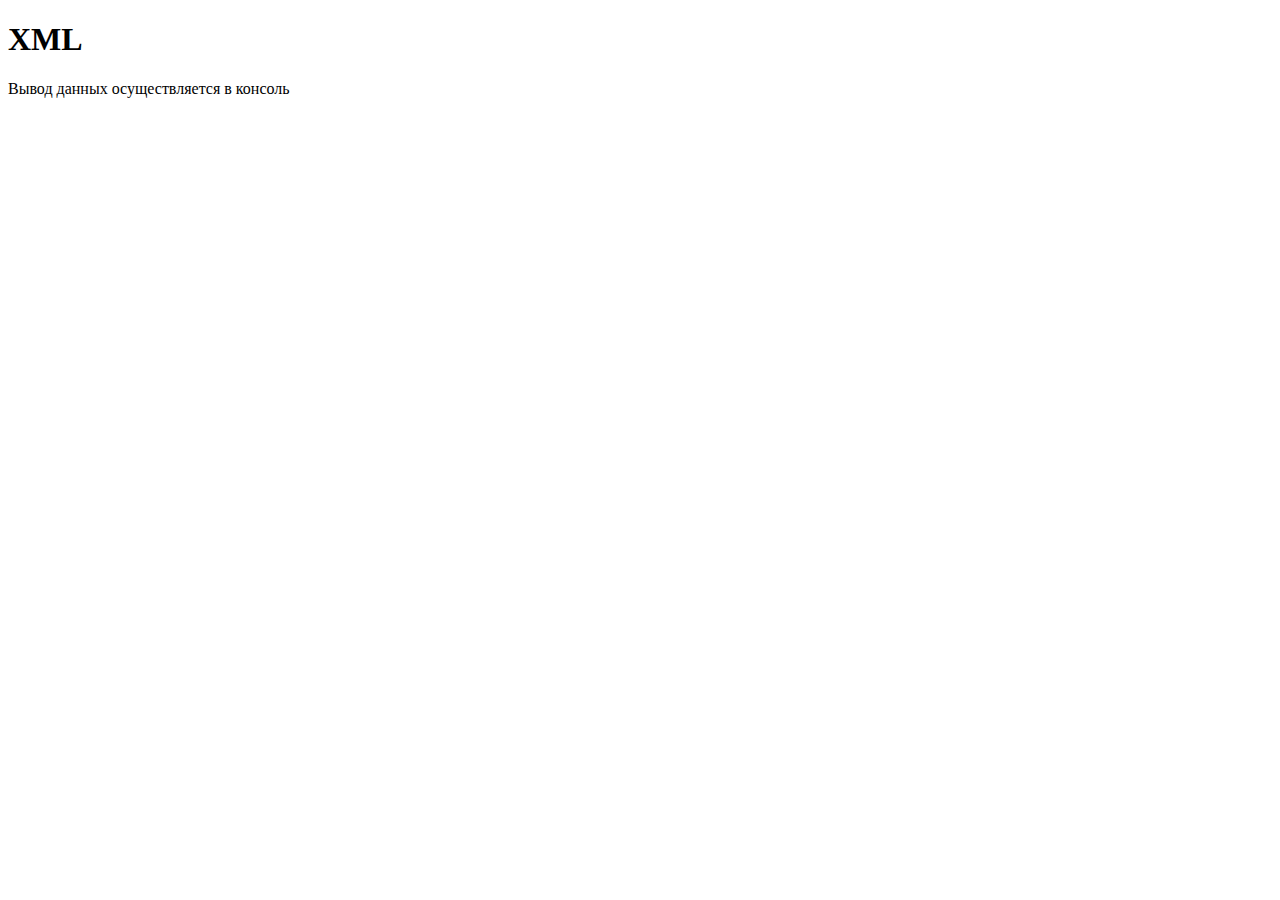
<file: HW9_1/index.html>
<!DOCTYPE html>
<html lang="en">
<head>
    <meta charset="UTF-8">
    <meta http-equiv="X-UA-Compatible" content="IE=edge">
    <meta name="viewport" content="width=device-width, initial-scale=1.0">
    <!-- <link rel="stylesheet" href="stylesheet.css"> -->
    <script src="script.js"></script>
    <title>Document</title>
</head>
<body>
    <main>

      <h1>XML</h1>

      Вывод данных осуществляется в консоль
      
      <!-- <h3>Вспомогательные ресурсы</h3>
      <ul>
        <li>
          <a href="https://developer.mozilla.org/ru/docs/Web/API/DOMParser">DOMParser - класс для парсинга XML</a>
        </li>
        <li>
          <a href="https://developer.mozilla.org/ru/docs/Web/API/Document/querySelector">element.querySelector - один из методов поиска элемента в DOM дереве</a>
        </li>
        <li>
          <a href="https://developer.mozilla.org/ru/docs/Web/API/Element/getAttribute">element.getAttribute - получение атрибуты у DOM элемента</a>
        </li>
        <li>
          <a href="https://developer.mozilla.org/ru/docs/Web/API/Node/textContent">element.textContent - получение текстового содержимого</a>
        </li>
      </ul> -->

      </main>
</body>
</html>
</file>
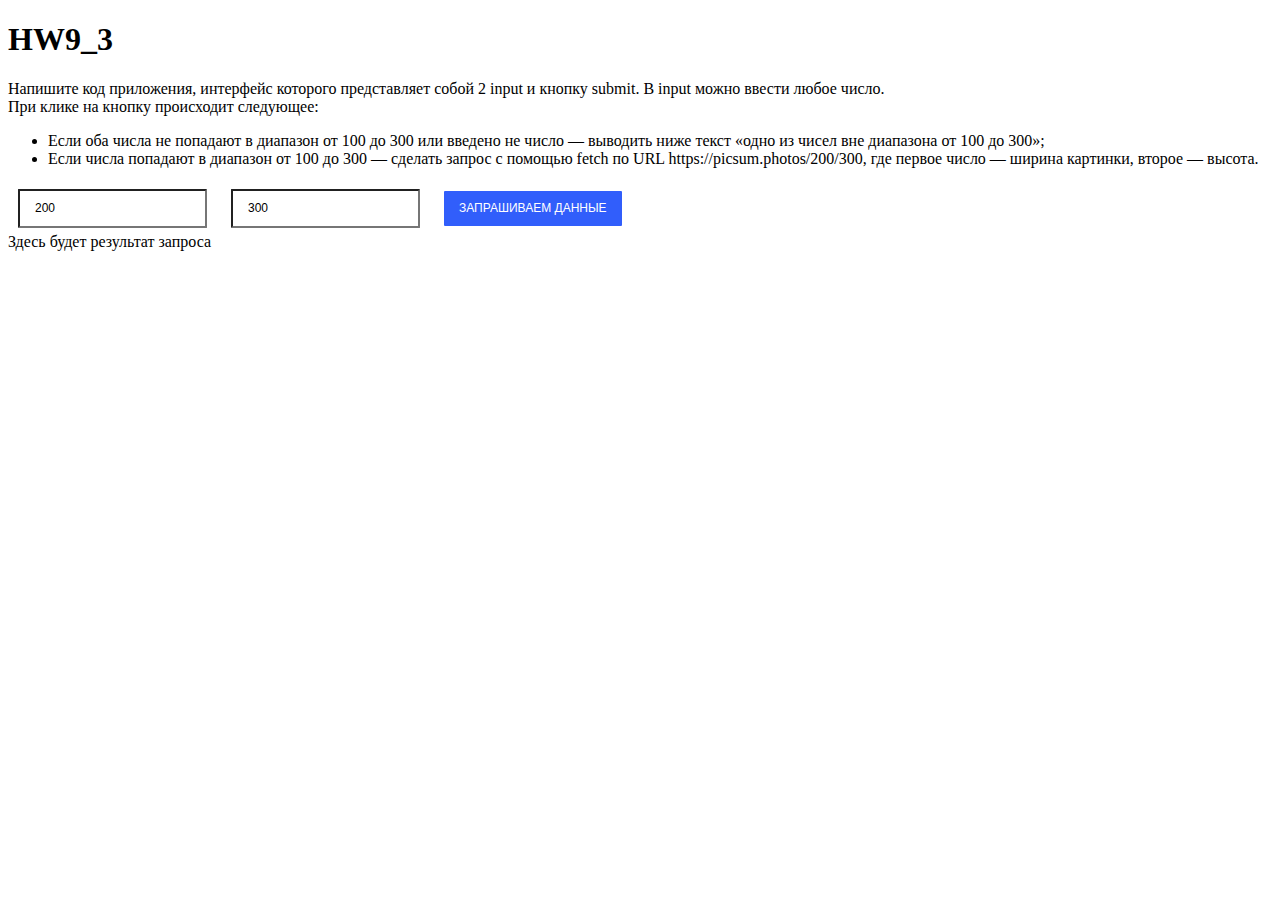
<file: HW9_3/index.html>
<!DOCTYPE html>
<html lang="en">

<head>
  <meta charset="UTF-8">
  <meta http-equiv="X-UA-Compatible" content="IE=edge">
  <meta name="viewport" content="width=device-width, initial-scale=1.0">
  <link rel="stylesheet" href="stylesheet.css">
  <!-- <script src="script.js"></script> -->
  <title>Document</title>
</head>

<body>

<h1>HW9_3</h1>

<p>
  <div>Напишите код приложения, интерфейс которого представляет собой 2 input и кнопку submit. В input можно ввести любое число.</div>

При клике на кнопку происходит следующее:
<ul>
<li>Если оба числа не попадают в диапазон от 100 до 300 или введено не число — выводить ниже текст «одно из чисел вне диапазона от 100 до 300»;
<li>Если числа попадают в диапазон от 100 до 300 — сделать запрос c помощью fetch по URL https://picsum.photos/200/300, где первое число — ширина картинки, второе — высота.
  </ul>
  
<!--   <div>Механизм работы приложения</div>
  <ol>
    <li>Создаем функцию <em>useRequest</em>, которая будет осуществлять запрос</li>
    <li>Создаем функцию <em>displayResult</em> для сборки карточек и вставки на страницу</li>
    <li>Ищем элементы кнопки и блока с результатом</li>
    <li>Вешаем обработчик <em>click</em> на кнопку, который делает запрос с помощью функции <em>useRequest</em>, результат запроса выводит на страницу с помощью функции <em>displayResult</em></li>
  </ol>
<ol>
<li>Если число не попадает в диапазон от 1 до 10 — выводить ниже текст «число вне диапазона от 1 до 10».</li>
<li>Если число попадает в диапазон от 1 до 10 — сделать запрос c помощью XHR по URL https://picsum.photos/v2/list?limit=10, где get-параметр limit — это введённое число.</li>
</ol> -->
</p>

<!-- A basic input -->
<input class="input j-input-1" type="text" name="input1" value="200" onfocus="this.value=''" placeholder="Type here width">
<input class="input j-input-2" type="text" name="input2" value="300" onfocus="this.value=''" placeholder="Type here height">

<button class="btn j-btn-request">Запрашиваем данные</button>

<div class="result j-result">Здесь будет результат запроса</div></br>
<!-- <div class="imgjs j-img" src="https://picsum.photos/200/200"></div> -->
</body>
<script src="script.js"></script>

</html>
</file>
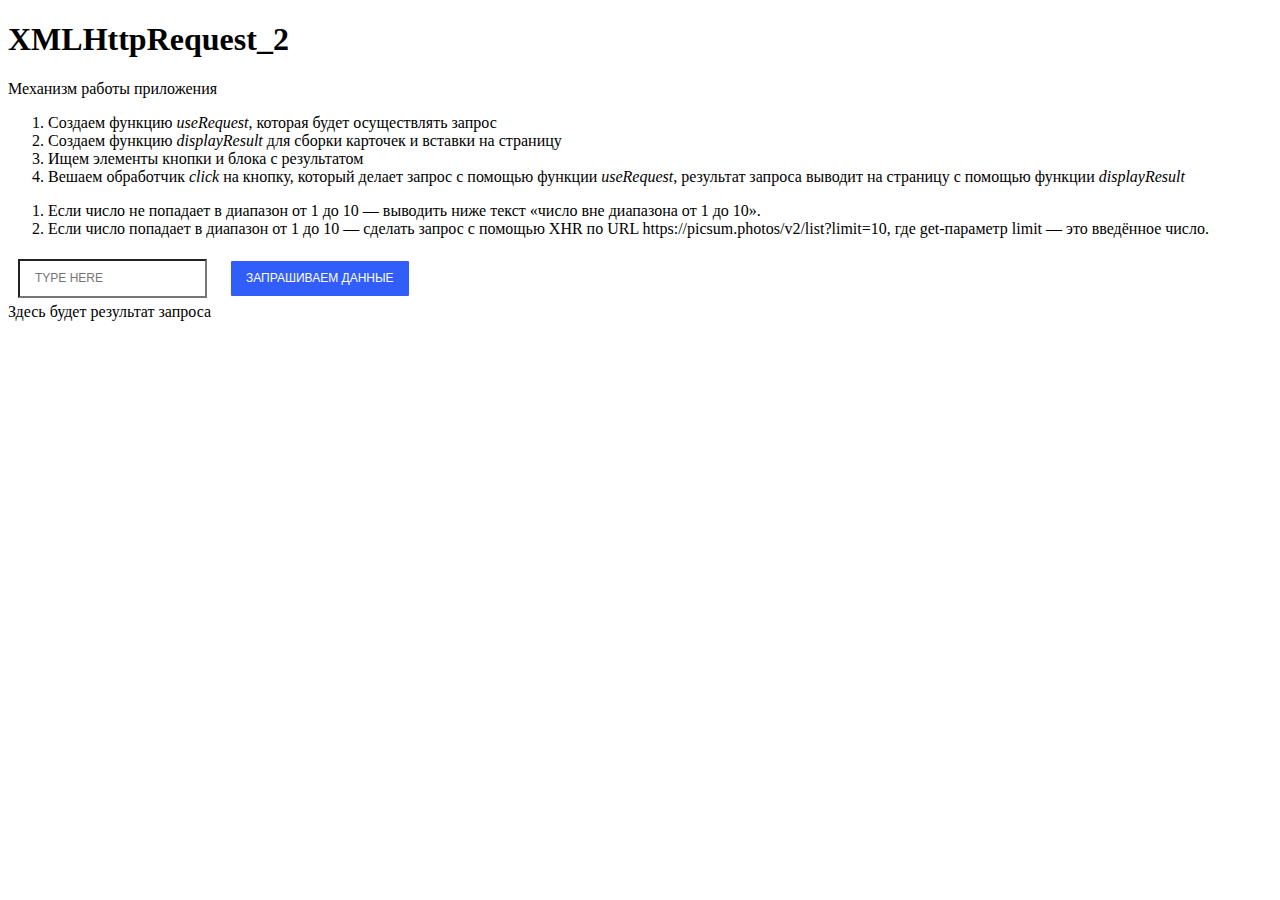
<file: HW9_3_1/index.html>
<!DOCTYPE html>
<html lang="en">

<head>
  <meta charset="UTF-8">
  <meta http-equiv="X-UA-Compatible" content="IE=edge">
  <meta name="viewport" content="width=device-width, initial-scale=1.0">
  <link rel="stylesheet" href="stylesheet.css">
  <!-- <script src="script.js"></script> -->
  <title>Document</title>
</head>

<body>

<h1>XMLHttpRequest_2</h1>

<p>
  <div>Механизм работы приложения</div>
  <ol>
    <li>Создаем функцию <em>useRequest</em>, которая будет осуществлять запрос</li>
    <li>Создаем функцию <em>displayResult</em> для сборки карточек и вставки на страницу</li>
    <li>Ищем элементы кнопки и блока с результатом</li>
    <li>Вешаем обработчик <em>click</em> на кнопку, который делает запрос с помощью функции <em>useRequest</em>, результат запроса выводит на страницу с помощью функции <em>displayResult</em></li>
  </ol>
<ol>
<li>Если число не попадает в диапазон от 1 до 10 — выводить ниже текст «число вне диапазона от 1 до 10».</li>
<li>Если число попадает в диапазон от 1 до 10 — сделать запрос c помощью XHR по URL https://picsum.photos/v2/list?limit=10, где get-параметр limit — это введённое число.</li>
</ol>
</p>

<!-- A basic input -->
<input class="input j-input" type="text" name="input" placeholder="Type here">

<button class="btn j-btn-request">Запрашиваем данные</button>

<div class="result j-result">Здесь будет результат запроса</div>
</body>
<script src="script.js"></script>

</html>
</file>
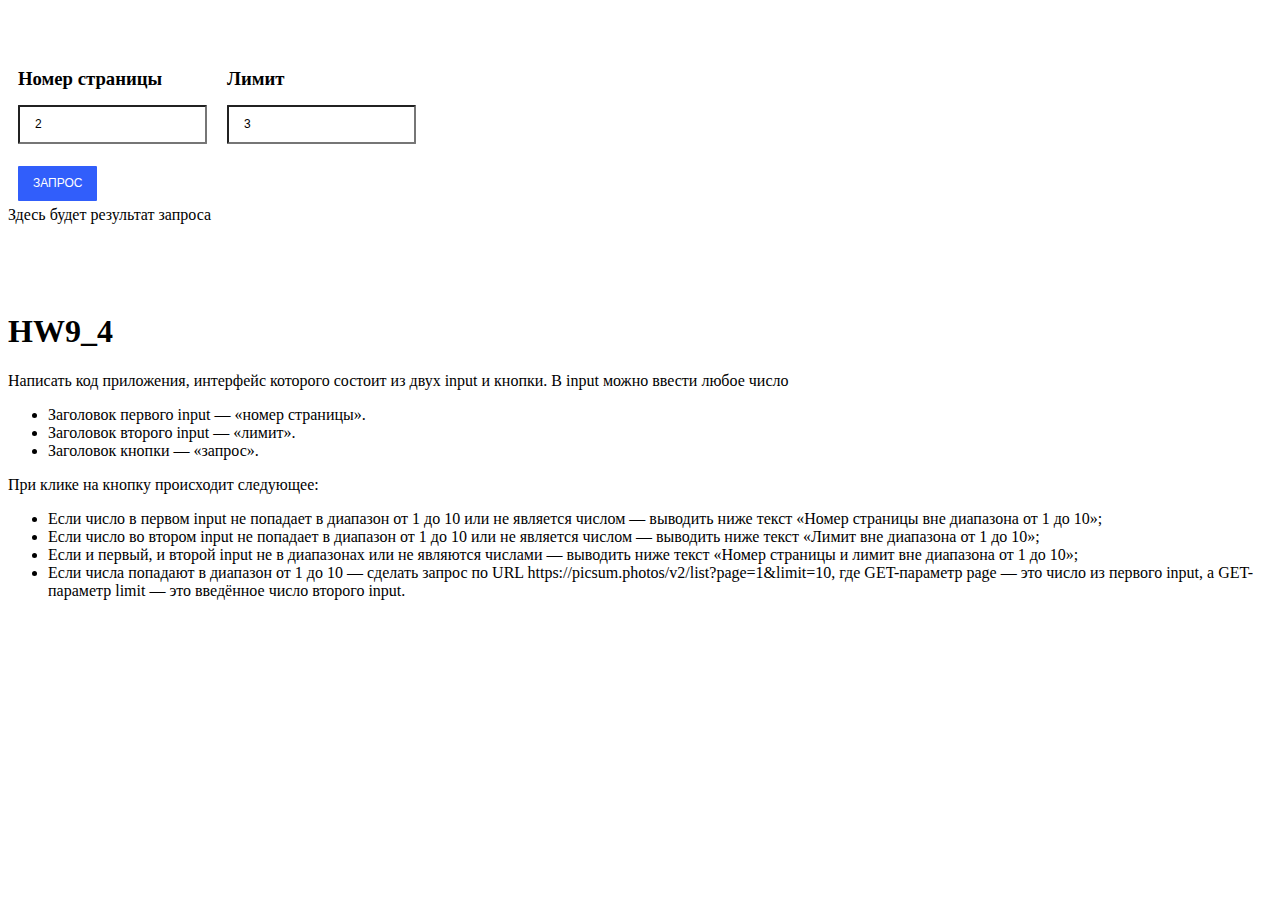
<file: HW9_4/index.html>
<!DOCTYPE html>
<html lang="en">

<head>
  <meta charset="UTF-8">
  <meta http-equiv="X-UA-Compatible" content="IE=edge">
  <meta name="viewport" content="width=device-width, initial-scale=1.0">
  <link rel="stylesheet" href="stylesheet.css">
  <!-- <script src="script.js"></script> -->
  <title>Document</title>
</head>

<body>

  <div class="requests">
    <div class="request page_num">
      <h3 class="requestHeader">Номер страницы</h3>
      <input id="j-input-1" class="input j-input-1" type="text" name="input1" value="2" onfocus="this.value=''"
        placeholder="Номер страницы">
    </div>
    <div class="request limit">
    <h3 class="requestHeader">Лимит</h3>
    <input id="j-input-2" class="input j-input-2" type="text" name="input2" value="3" onfocus="this.value=''" placeholder="Лимит">
  </div>

 
  </div>
  <button class="btn j-btn-request">Запрос</button>

  <div class="result j-result">Здесь будет результат запроса</div></br>

  

  <h1>HW9_4</h1>
  <p>
  <div>
    Написать код приложения, интерфейс которого состоит из двух input и кнопки. В input можно ввести любое число</div>
  <ul>
    <li>Заголовок первого input — «номер страницы».
    <li>Заголовок второго input — «лимит».
    <li>Заголовок кнопки — «запрос».
  </ul>
  <div>При клике на кнопку происходит следующее:</div>

  <ul>
    <li>Если число в первом input не попадает в диапазон от 1 до 10 или не является числом — выводить ниже текст «Номер
      страницы вне диапазона от 1 до 10»;
    <li>Если число во втором input не попадает в диапазон от 1 до 10 или не является числом — выводить ниже текст «Лимит
      вне диапазона от 1 до 10»;
    <li>Если и первый, и второй input не в диапазонах или не являются числами — выводить ниже текст «Номер страницы и
      лимит вне диапазона от 1 до 10»;
    <li>Если числа попадают в диапазон от 1 до 10 — сделать запрос по URL https://picsum.photos/v2/list?page=1&limit=10,
      где GET-параметр page — это число из первого input, а GET-параметр limit — это введённое число второго input.
  </ul>
  </p>

</body>
<script src="script.js"></script>

</html>
</file>
<file: HW9_3/stylesheet.css>
.result {
  display: flex;
  flex-wrap: wrap;
  width: 500px;
}

.card {
  width: 200px;
  margin: 20px;
}

.card-image {
  display: block;
  width: 200px;
  height: 150px;
}

.input{
  margin: 5px 10px;
  padding: 10px 15px;
  border-radius: 1px;
  font-size: 12px;
  line-height: 15px;
  text-transform: uppercase;
/*   color: white;
  background: #315efb;
  transition: 0.3s; */
}

.btn {
  padding: 0;
  background-color: transparent;
  border: none;
  outline: none;
  -webkit-tap-highlight-color: transparent;
  box-shadow: none;
  cursor: pointer;
  
  margin: 5px 10px;
  padding: 10px 15px;
  border-radius: 1px;
  font-size: 12px;
  line-height: 15px;
  text-transform: uppercase;
  color: white;
  background: #315efb;
  transition: 0.3s;
}

.btn:hover {
  box-shadow: 0px 2px 8px 2px rgba(141,150,178,.3);
  transform: scale(1.05);
}
</file>
<file: HW9_3_1/stylesheet.css>
.result {
  display: flex;
  flex-wrap: wrap;
  width: 500px;
}

.card {
  width: 200px;
  margin: 20px;
}

.card-image {
  display: block;
  width: 200px;
  height: 150px;
}

.input{
  margin: 5px 10px;
  padding: 10px 15px;
  border-radius: 1px;
  font-size: 12px;
  line-height: 15px;
  text-transform: uppercase;
/*   color: white;
  background: #315efb;
  transition: 0.3s; */
}

.btn {
  padding: 0;
  background-color: transparent;
  border: none;
  outline: none;
  -webkit-tap-highlight-color: transparent;
  box-shadow: none;
  cursor: pointer;
  
  margin: 5px 10px;
  padding: 10px 15px;
  border-radius: 1px;
  font-size: 12px;
  line-height: 15px;
  text-transform: uppercase;
  color: white;
  background: #315efb;
  transition: 0.3s;
}

.btn:hover {
  box-shadow: 0px 2px 8px 2px rgba(141,150,178,.3);
  transform: scale(1.05);
}
</file>
<file: HW9_4/stylesheet.css>
.result {
  display: flex;
  flex-wrap: wrap;
  width: 500px;
}

.card {
  width: 200px;
  margin: 20px;
}

.card-image {
  display: block;
  width: 200px;
  height: 150px;
}

.input{
  margin: 5px 10px;
  padding: 10px 15px;
  border-radius: 1px;
  font-size: 12px;
  line-height: 15px;
  text-transform: uppercase;
/*   color: white;
  background: #315efb;
  transition: 0.3s; */
}

.requests{
  display: flex;
  padding-top: 50px;
  margin-bottom: 12px;

}
/* .request{
  display: flex;
} */

.requestHeader{
  margin: 10px;
}

.btn {
  padding: 0;
  background-color: transparent;
  border: none;
  outline: none;
  -webkit-tap-highlight-color: transparent;
  box-shadow: none;
  cursor: pointer;
  
  margin: 5px 10px;
  padding: 10px 15px;
  border-radius: 1px;
  font-size: 12px;
  line-height: 15px;
  text-transform: uppercase;
  color: white;
  background: #315efb;
  transition: 0.3s;
}

.btn:hover {
  box-shadow: 0px 2px 8px 2px rgba(141,150,178,.3);
  transform: scale(1.05);
}

.j-result{
  margin-bottom: 50px;
}
</file>
